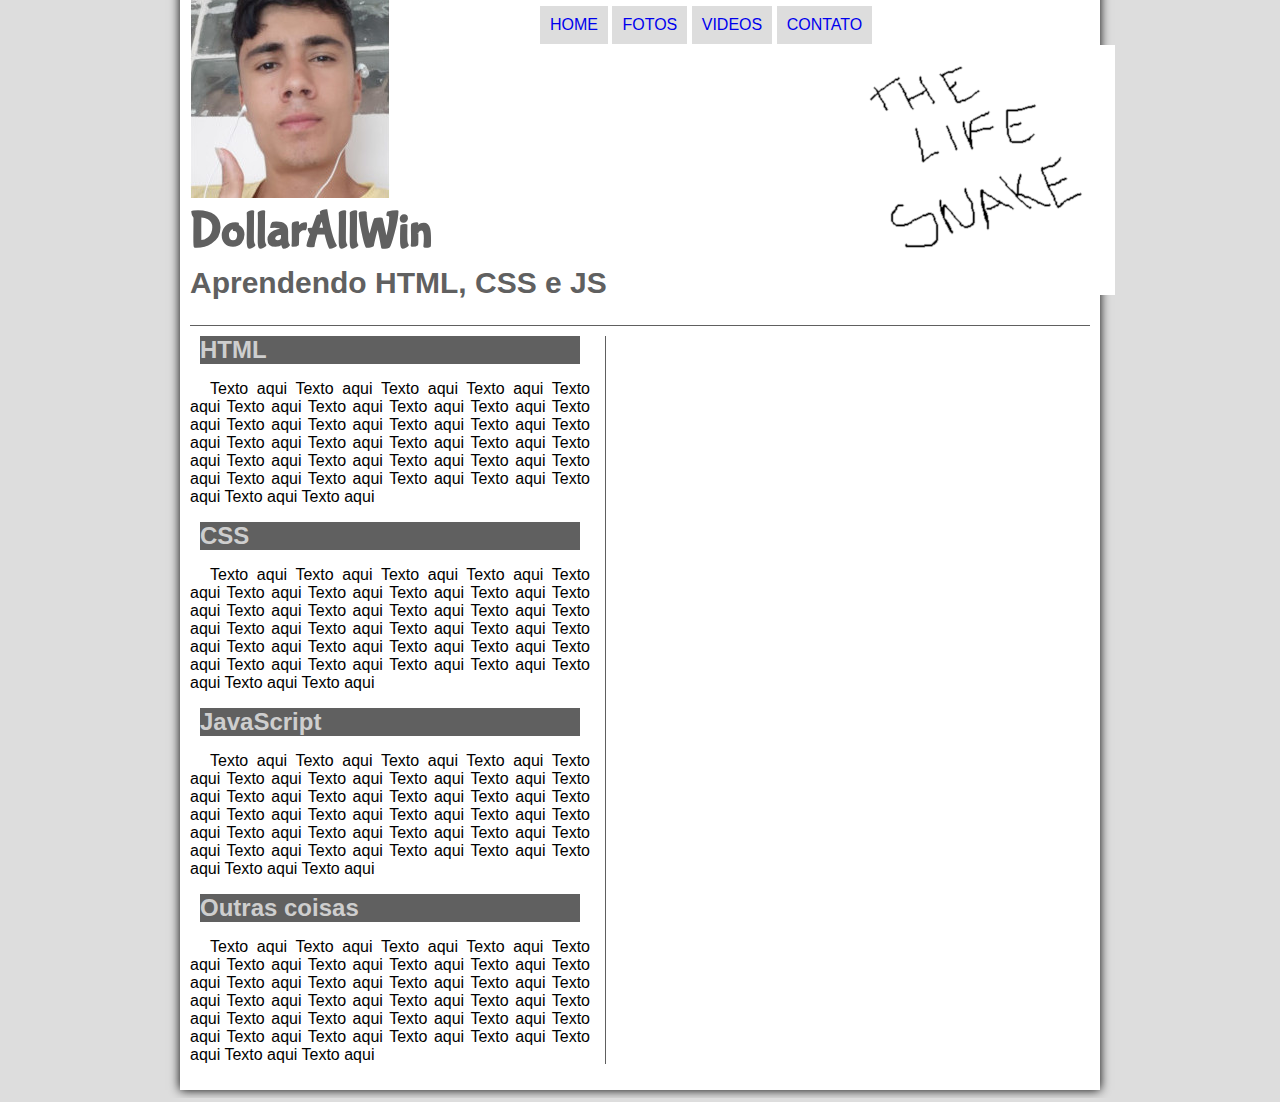
<file: SiteTeste/Aprender/index.html>
<!DOCTYPE html>
<html lang="pt-br">
	<head>
		<meta charset="UTF-8">
		<title>Aprendendo HTML CSS e JS</title>	
		<link rel="stylesheet" type="text/css" href="css/estilo.css">
	</head>
	<script language="javascript" src="_javascript/funcoes.js"></script>
<body>
<div id="interface">
	<header id= "cabecalho">
		<hgroup>
			<img id="logoprincipal" src="imagens/logo.jpg"/>
			<h1>DollarAllWin</h1>
			<h2>Aprendendo HTML, CSS e JS</h2>
		</hgroup>
		<img id="icone" src="imagens/back1.png"/>
		<nav id="menu">
			<ul>
			<li onmouseover="mudaFoto('imagens/home.png')" onmouseout="mudaFoto('imagens/back1.png')"><a href="index.html">HOME</a></li>
			<li onmouseover="mudaFoto('imagens/fotos.png')" onmouseout="mudaFoto('imagens/back1.png')"><a href="fotos.html">FOTOS</a></li>
			<li onmouseover="mudaFoto('imagens/multimidia.png')" onmouseout="mudaFoto('imagens/back1.png')"><a href="videos.html">VIDEOS</a></li>	
			<li onmouseover="mudaFoto('imagens/contato.png')" onmouseout="mudaFoto('imagens/back1.png')"><a href="contato.html">CONTATO</a></li>
			</ul>
		</nav>
	</header>
	<section id="corpo">
	<article id="principal">
	<h2>HTML</h2>
	<p>Texto aqui Texto aqui Texto aqui Texto aqui Texto aqui Texto aqui Texto aqui Texto aqui
	Texto aqui Texto aqui Texto aqui Texto aqui Texto aqui Texto aqui Texto aqui Texto aqui 
	Texto aqui Texto aqui Texto aqui Texto aqui Texto aqui Texto aqui Texto aqui Texto aqui
	Texto aqui Texto aqui Texto aqui Texto aqui Texto aqui Texto aqui Texto aqui Texto aqui</p>
	
	<h2>CSS</h2>
	<p>Texto aqui Texto aqui Texto aqui Texto aqui Texto aqui Texto aqui Texto aqui Texto aqui
	Texto aqui Texto aqui Texto aqui Texto aqui Texto aqui Texto aqui Texto aqui Texto aqui 
	Texto aqui Texto aqui Texto aqui Texto aqui Texto aqui Texto aqui Texto aqui Texto aqui
	Texto aqui Texto aqui Texto aqui Texto aqui Texto aqui Texto aqui Texto aqui Texto aqui</p>
	
	<h2>JavaScript</h2>
	<p>Texto aqui Texto aqui Texto aqui Texto aqui Texto aqui Texto aqui Texto aqui Texto aqui
	Texto aqui Texto aqui Texto aqui Texto aqui Texto aqui Texto aqui Texto aqui Texto aqui 
	Texto aqui Texto aqui Texto aqui Texto aqui Texto aqui Texto aqui Texto aqui Texto aqui
	Texto aqui Texto aqui Texto aqui Texto aqui Texto aqui Texto aqui Texto aqui Texto aqui</p>
	</article>
	
	<h2>Outras coisas</h2>
	<p>Texto aqui Texto aqui Texto aqui Texto aqui Texto aqui Texto aqui Texto aqui Texto aqui
	Texto aqui Texto aqui Texto aqui Texto aqui Texto aqui Texto aqui Texto aqui Texto aqui 
	Texto aqui Texto aqui Texto aqui Texto aqui Texto aqui Texto aqui Texto aqui Texto aqui
	Texto aqui Texto aqui Texto aqui Texto aqui Texto aqui Texto aqui Texto aqui Texto aqui</p>
	</section>
</div>
</body>
</html>
</file>
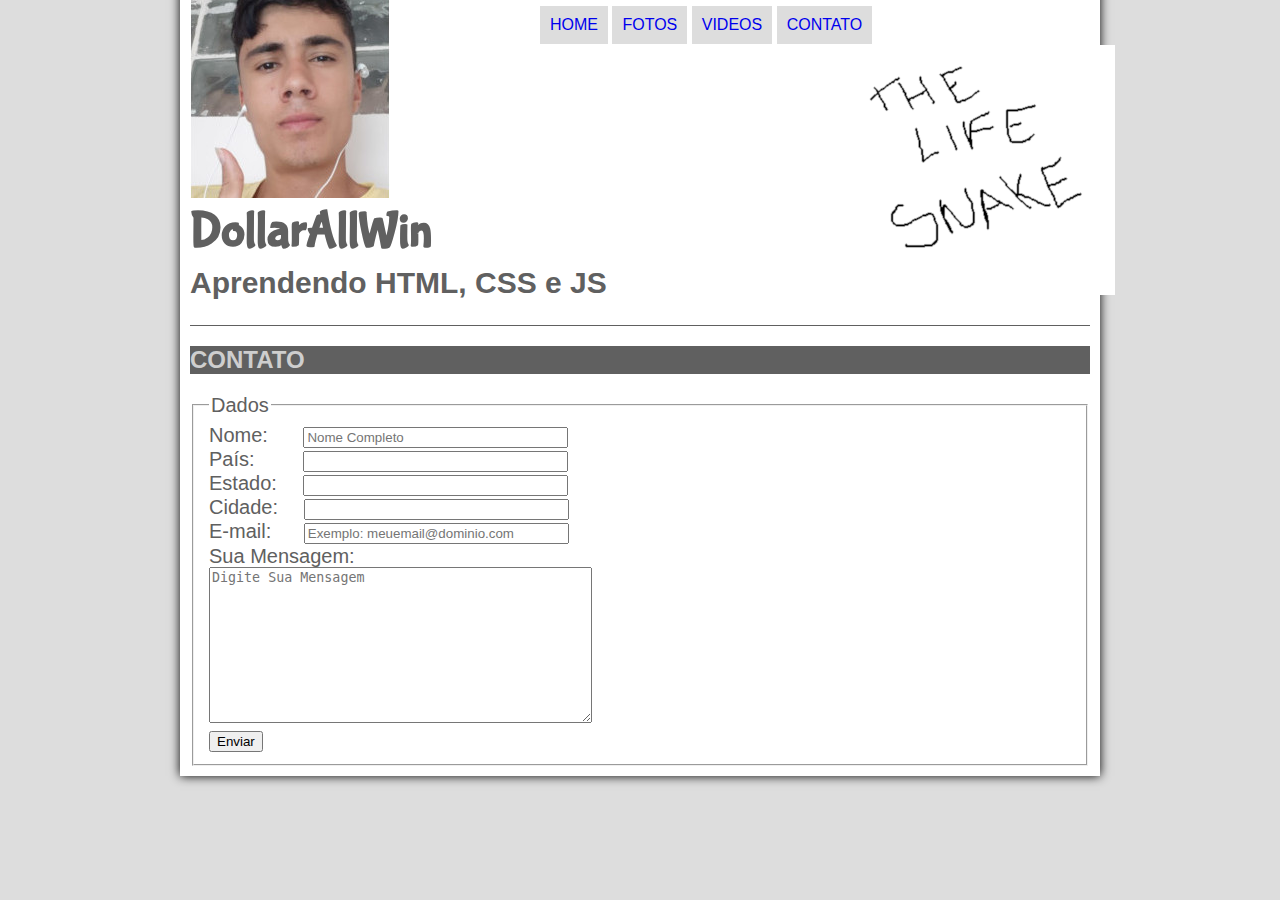
<file: SiteTeste/Aprender/contato.html>
<!DOCTYPE html>
<html lang="pt-br">
	<head>
		<meta charset="UTF-8">
		<title>Aprendendo HTML CSS e JS</title>	
		<link rel="stylesheet" type="text/css" href="css/estilo.css">
	</head>
	<script language="javascript" src="_javascript/funcoes.js"></script>
<body>
<div id="interface">
	<header id= "cabecalho">
		<hgroup>
			<img id="logoprincipal" src="imagens/logo.jpg"/>
			<h1>DollarAllWin</h1>
			<h2>Aprendendo HTML, CSS e JS</h2>
		</hgroup>
		<img id="icone" src="imagens/back1.png"/>
		<nav id="menu">
			<ul>
			<li onmouseover="mudaFoto('imagens/home.png')" onmouseout="mudaFoto('imagens/back1.png')"><a href="index.html">HOME</a></li>
			<li onmouseover="mudaFoto('imagens/fotos.png')" onmouseout="mudaFoto('imagens/back1.png')"><a href="fotos.html">FOTOS</a></li>
			<li onmouseover="mudaFoto('imagens/multimidia.png')" onmouseout="mudaFoto('imagens/back1.png')"><a href="videos.html">VIDEOS</a></li>	
			<li onmouseover="mudaFoto('imagens/contato.png')" onmouseout="mudaFoto('imagens/back1.png')"><a href="contato.html">CONTATO</a></li>
			</ul>
		</nav>
	</header>
	<article id="paginas">
	<h2>CONTATO</h2>
	<form id="Lcontatos" method="post" action="conclusaom.php">
		<fieldset id="usuario">
		<legend>Dados</legend>
		<label id="lnome">Nome:</label> <input type="text" name="nome" placeholder="Nome Completo" size="30"/><br/>
		<label id="lpais">País:</label> <input type="text" name="pais" size="30"/><br/>
		<label id="lestado">Estado:</label> <input type="text" name="estado" size="30"/><br/>
		<label id="lcidade">Cidade:</label> <input type="text" name="cidade" size="30"/><br/>
		<label id="lemail">E-mail:</label> <input type="text" name="email" placeholder="Exemplo: meuemail@dominio.com" size="30"/><br/></br>
		<label id="lmensagem">Sua Mensagem:</label> <textarea name="mensagem" cols="45" rows="10" placeholder="Digite Sua Mensagem"></textarea><br/>
		<input type="submit" value="Enviar"/>
		</fieldset>
	</form>
	</article>
	</div>
</body>
</html>
</file>
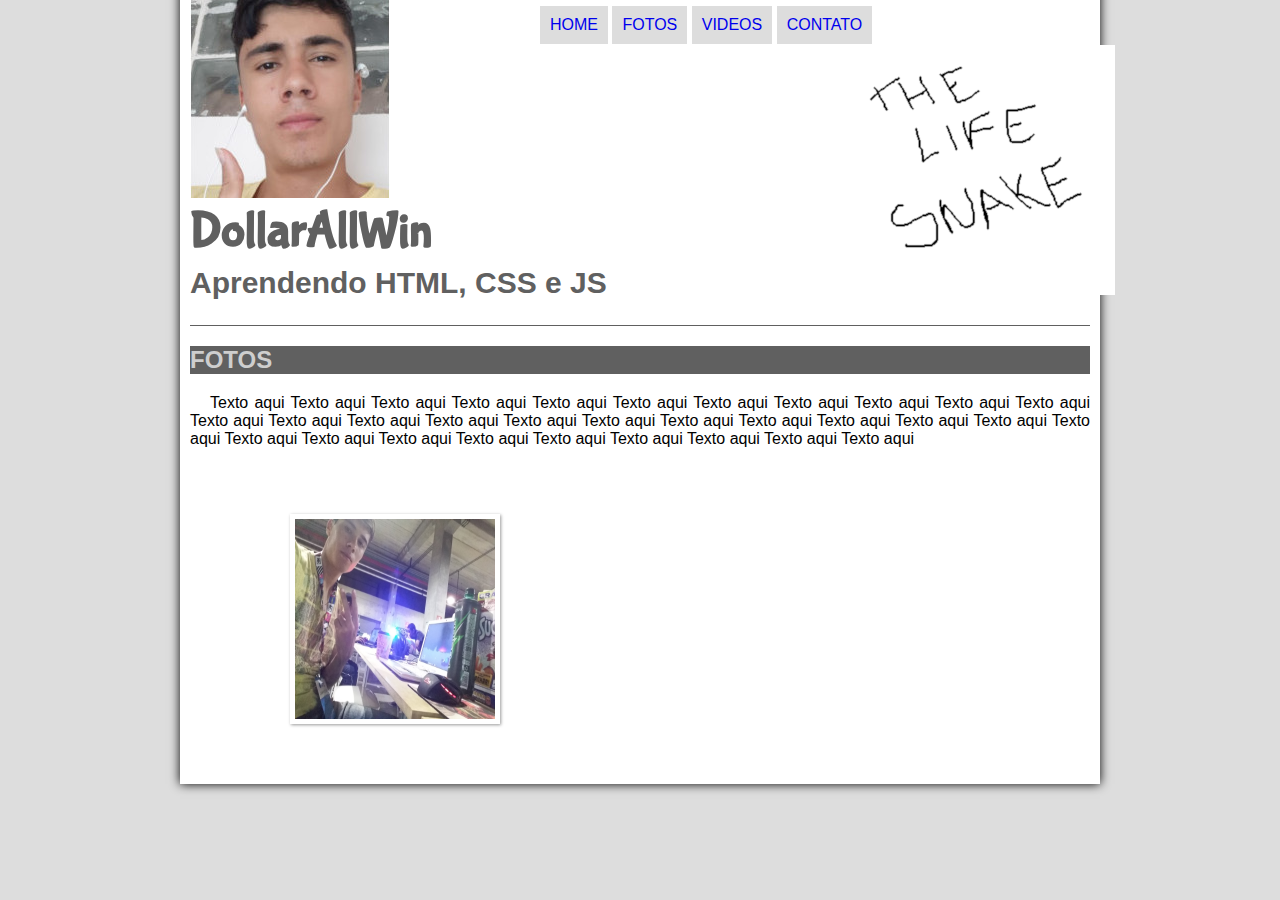
<file: SiteTeste/Aprender/fotos.html>
<!DOCTYPE html>
<html lang="pt-br">
	<head>
		<meta charset="UTF-8">
		<title>Aprendendo HTML CSS e JS</title>	
		<link rel="stylesheet" type="text/css" href="css/estilo.css">
		<link rel="stylesheet" type="text/css" href="css/galeria.css">
	</head>
	<script language="javascript" src="_javascript/funcoes.js"></script>
<body>
<div id="interface">
	<header id= "cabecalho">
		<hgroup>
			<img id="logoprincipal" src="imagens/logo.jpg"/>
			<h1>DollarAllWin</h1>
			<h2>Aprendendo HTML, CSS e JS</h2>
		</hgroup>
		<img id="icone" src="imagens/back1.png"/>
		<nav id="menu">
			<ul>
			<li onmouseover="mudaFoto('imagens/home.png')" onmouseout="mudaFoto('imagens/back1.png')"><a href="index.html">HOME</a></li>
			<li onmouseover="mudaFoto('imagens/fotos.png')" onmouseout="mudaFoto('imagens/back1.png')"><a href="fotos.html">FOTOS</a></li>
			<li onmouseover="mudaFoto('imagens/multimidia.png')" onmouseout="mudaFoto('imagens/back1.png')"><a href="videos.html">VIDEOS</a></li>	
			<li onmouseover="mudaFoto('imagens/contato.png')" onmouseout="mudaFoto('imagens/back1.png')"><a href="contato.html">CONTATO</a></li>
			</ul>
		</nav>
	</header>
	<article id="paginas">
		<h2>FOTOS</h2>
	</article>
	<p>Texto aqui Texto aqui Texto aqui Texto aqui Texto aqui Texto aqui Texto aqui Texto aqui
	Texto aqui Texto aqui Texto aqui Texto aqui Texto aqui Texto aqui Texto aqui Texto aqui 
	Texto aqui Texto aqui Texto aqui Texto aqui Texto aqui Texto aqui Texto aqui Texto aqui
	Texto aqui Texto aqui Texto aqui Texto aqui Texto aqui Texto aqui Texto aqui Texto aqui</p>
	<ul id="album-fotos">
		<li id="foto01"><span>CampusParty Bahia 2017</span></li>
	
	</ul>
	
	</div>
</body>
</html>
</file>
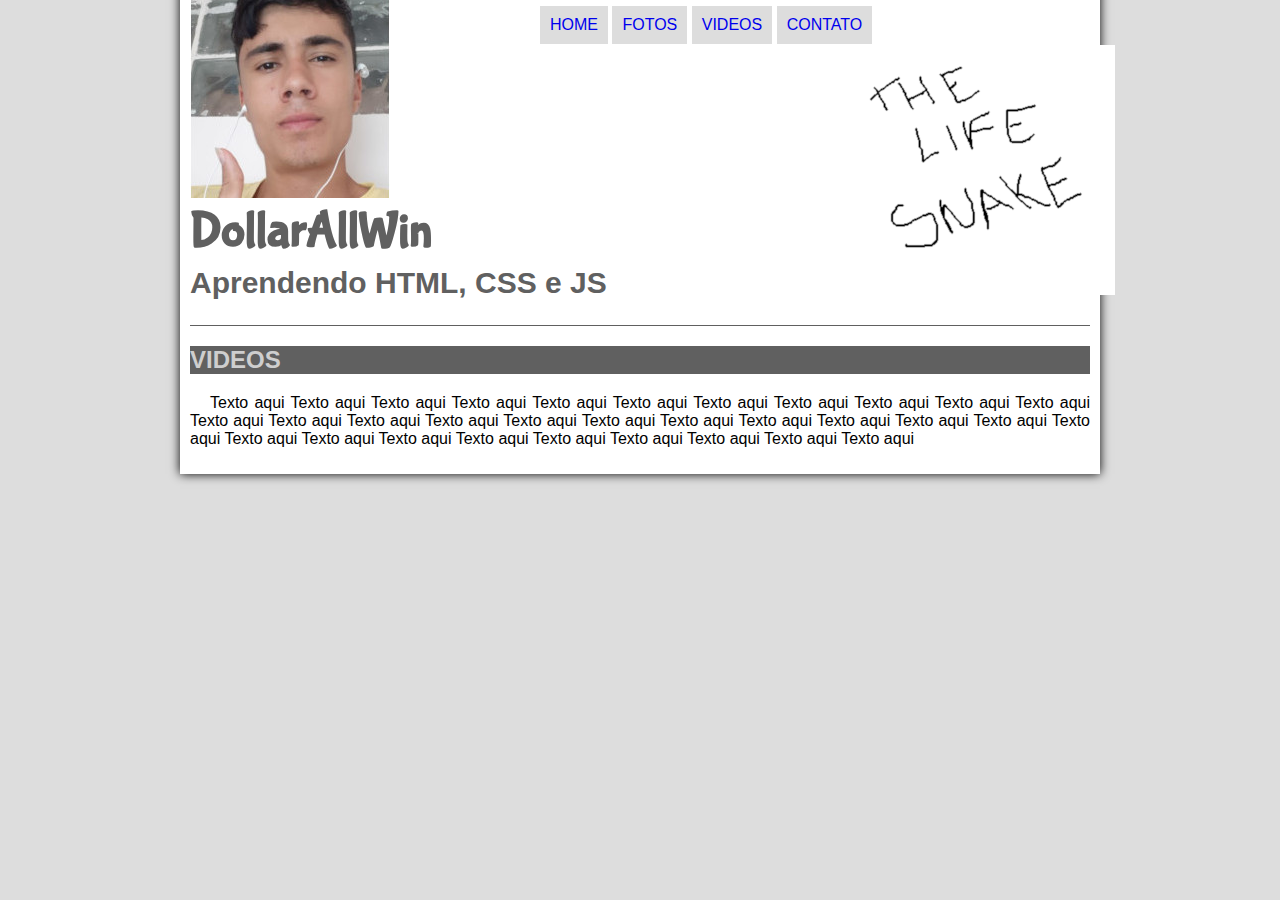
<file: SiteTeste/Aprender/videos.html>
<!DOCTYPE html>
<html lang="pt-br">
	<head>
		<meta charset="UTF-8">
		<title>Aprendendo HTML CSS e JS</title>	
		<link rel="stylesheet" type="text/css" href="css/estilo.css">
	</head>
	<script language="javascript" src="_javascript/funcoes.js"></script>
<body>
<div id="interface">
	<header id= "cabecalho">
		<hgroup>
			<img id="logoprincipal" src="imagens/logo.jpg"/>
			<h1>DollarAllWin</h1>
			<h2>Aprendendo HTML, CSS e JS</h2>
		</hgroup>
		<img id="icone" src="imagens/back1.png"/>
		<nav id="menu">
			<ul>
			<li onmouseover="mudaFoto('imagens/home.png')" onmouseout="mudaFoto('imagens/back1.png')"><a href="index.html">HOME</a></li>
			<li onmouseover="mudaFoto('imagens/fotos.png')" onmouseout="mudaFoto('imagens/back1.png')"><a href="fotos.html">FOTOS</a></li>
			<li onmouseover="mudaFoto('imagens/multimidia.png')" onmouseout="mudaFoto('imagens/back1.png')"><a href="videos.html">VIDEOS</a></li>	
			<li onmouseover="mudaFoto('imagens/contato.png')" onmouseout="mudaFoto('imagens/back1.png')"><a href="contato.html">CONTATO</a></li>
			</ul>
		</nav>
	</header>
	<article id="paginas">
	<h2>VIDEOS</h2>
	<p>Texto aqui Texto aqui Texto aqui Texto aqui Texto aqui Texto aqui Texto aqui Texto aqui
	Texto aqui Texto aqui Texto aqui Texto aqui Texto aqui Texto aqui Texto aqui Texto aqui 
	Texto aqui Texto aqui Texto aqui Texto aqui Texto aqui Texto aqui Texto aqui Texto aqui
	Texto aqui Texto aqui Texto aqui Texto aqui Texto aqui Texto aqui Texto aqui Texto aqui</p>
	</article>
	</div>
</body>
</html>
</file>
<file: SiteTeste/Aprender/css/estilo.css>
@charset "UTF-8";
@font-face{
	font-family: 'Fontelogo';
	src: url("../fonts/bubblegum-sans-regular.otf");
}

body{
	font-family: Arial, sans-serif;
	background-color:#dddddd;
}

p{
	text-align: justify;
	text-indent: 20px;
}

div#interface{
	width:900px;
	margin: -20px auto 0px auto;
	background-color: white;
	box-shadow: 0px 0px 10px black;
	padding: 10px
}

article#paginas h2{
	font-family: Arial, sans-serif;
	color: #cecece;
	background-color: #606060;
}

section#corpo{
	display: block;
	width: 400px;
	border-right: 1px solid #606060;;
	padding-right: 15px;
	
	
}


section#corpo h2{
	fonte-family: Arial, sans-serif;
	color: #cecece;
	background-color: #606060;
	padding: 0px;
	margin: 10px;
}

aside#lateral{
	display: block;
	width: 400px;
	margin-top: 10px;
	background-color: #dddddd;
	padding: 10pt;
	box-shadow: 2px 2px 2px rgba(0,0,0,.4);*/
}

aside#lateral h2{
	font-size: 30px;
	background-color: #606060;
}
/*Formatando MENU*/
nav#menu{
	display: block;
}

nav#menu ul{
	position: absolute;	
	text-transform: uppercase;
	list-style: none;
	top: -10px;
	left: 500px;
}

nav#menu li{
	display: inline-block;
	background-color: #dddddd;
	padding: 10px;
	transition: background-color 1s;	
}
nav#menu li:hover{
	background-color: #606060;
}

nav#menu a{
	font-family: arial, sans-serif;
	text-decoration: none;
}
header#cabecalho{
	border-bottom: 1px #606060 solid;
	
}
header#cabecalho img#icone{
	position: absolute;
	left: 865px;
	top:45px;
}
header#cabecalho h1{
	font-family: 'Fontelogo', sans-serif;
	font-size: 50px;
	color: #606060;
	margin-top: 0px;	
	margin-bottom: 5px;
}

header#cabecalho h2{
	font-family: Arial, sans-serif;
	font-size: 30px;
	color: #606060;
	margin-top: 0px;
}

form{
	font-family: Arial, sans-serif;
	font-size: 20px;
	color: #606060;
	
}

#Lcontatos label#lnome{
	padding-right: 30px;
}
#Lcontatos label#lpais{
	padding-right: 43px;
}
#Lcontatos label#lestado{
	padding-right: 21px;
}
#Lcontatos label#lcidade{
	padding-right: 20px;
}
#Lcontatos label#lemail{
	padding-right: 27px;
}
#Lcontatos label#lmensagem{
	position:absolute;
	top: 545px;
}
</file>
<file: SiteTeste/Aprender/css/galeria.css>
@charset "UTF-8";

ul#album-fotos {
	width: 700px;
	margin: 0 auto;
	padding: 50px;
	overflow: hidden;
	list-style: none;
}

ul#album-fotos li{
	float: left;
	height: 200px;
	width: 200px;
	background-color: white;
	box-shadow: 1px 1px 3px rgba(0,0,0,.4);
	border: 5px solid white;
	-webkit-transition: all .5s ease-in;
}

ul#album-fotos li#foto01{
	background: url('../imagens/imagem1.jpg') no-repeat;
	background-position: 50% 50%;
	background-size: 200px 200px;
	background-color: white;
}

ul#album-fotos li span{
		opacity: 0;
		color: white;
		text-shadow: 1px 1px 1px black;
		background-color: rgba(0,0,0,.3);
		font-size: 9pt;
		line-height: 30px;
		padding: 5px;		
}

ul#album-fotos li:hover span{
	opacity: 1;
}

ul#album-fotos li:hover{
	-webkit-transform: scale(1.5);
}
</file>
